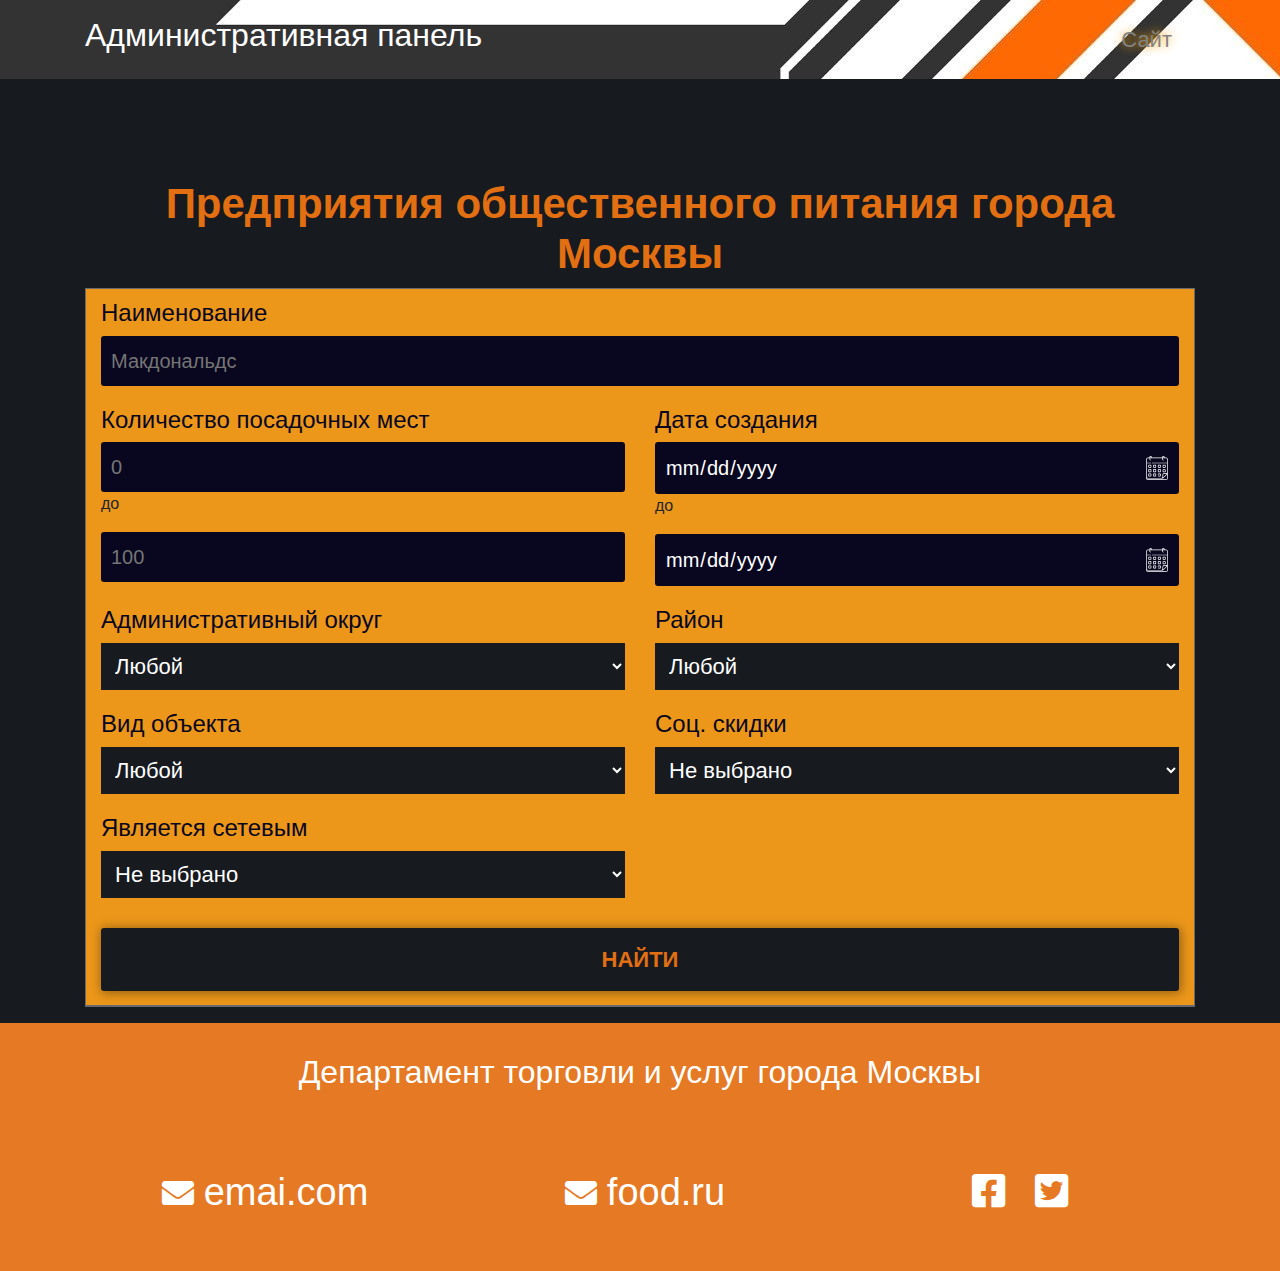
<file: admin.html>
﻿<!doctype HTML>
<html>

<head>
    <title>Административная панель</title>
    <meta charset="utf-8">
    <meta name="viewport" content="width=device-width, initial-scale=1, maximum-scale=1, user-scalable=no">
    <link rel="stylesheet" href="styles/font-awesome.all.min.css">
    <link rel="stylesheet" href="styles/bootstrap/bootstrap-grid.min.css">
    <link rel="stylesheet" href="styles/bootstrap/bootstrap-reboot.min.css">
    <link rel="stylesheet" href="styles/bootstrap/bootstrap.min.css">
    <link rel="stylesheet" href="styles/bootstrap/bootstrap-datepicker3.min.css" />
    <link rel="stylesheet" href="styles/style.css">
    <link rel="stylesheet" href="styles/admin.css"> 
    <link rel="stylesheet" href="styles/datepicker.css">
</head>

<body>
    <header class="page-header" id="home">
        <div class="page-header__body">
            <nav class="page-header__nav header navbar navbar-dark navbar-expand-lg">
                <div class="container">
                    <h1 class="admin__title">Административная панель</h1>
                    <button class="navbar-toggler" type="button" data-toggle="collapse" data-target="#navbarsExample07"
                        aria-controls="navbarsExample07" aria-expanded="false" aria-label="Toggle navigation">
                        <span class="navbar-toggler-icon"></span>
                    </button>
                    <div class="page-header__menu collapse navbar-collapse" id="navbarsExample07">
                        <ul class="page-header__list list navbar-nav ml-auto">
                            <li class="list__item nav-item active">
                                <a class="list__link nav-link" href="index.html">
                                    Сайт <span class="sr-only">(current)</span>
                                </a>
                            </li>
                        </ul>
                    </div>
                </div>
            </nav>
        </div>
    </header>
    <main class="admin">
        <div id="SuccessAlert" class="alert alert-success alert-dismissible fade show d-none" role="alert">
            <div id="FoodProviderDeletedSuccessfullyAlert" class="d-none">
                Предприятие общественного питания
                успешно удалено.
            </div>
            <div id="FoodProviderCreatedSuccessfullyAlert" class="d-none">
                Предприятие общественного питания
                успешно создано.
            </div>
            <div id="FoodProviderUpdatedSuccessfullyAlert" class="d-none">
                Предприятие общественного питания
                успешно обновлено.
            </div>
            <button type="button" class="close" data-dismiss="alert" aria-label="Close">
                <span aria-hidden="true">&times;</span>
            </button>
        </div>
        <div id="ErrorAlert" class="alert alert-danger alert-dismissible fade show d-none" role="alert">
            <div id="FoodProvidersAdministrationUnavailableAlert" class="d-none">
                Сервис администрирования предприятий общественного питания
                временно не доступен. Пожалуйста, попробуйте выполнить операцию позднее.
            </div>
            <button type="button" class="close" data-dismiss="alert" aria-label="Close">
                <span aria-hidden="true">&times;</span>
            </button>
        </div>
        <div class="viewer modal fade" id="ViewModal" tabindex="-1" role="dialog" aria-labelledby="ViewModalLabel"
            aria-hidden="true">
            <div class="viewer__body popup-content modal-dialog" role="document">
                <div class="modal-content popup-content">
                    <div class="modal-header">
                        <h2 class="modal-title title-popup" id="ViewModalLabel"></h2>
                        <button type="button" class="viewer__close close btn-hover" data-dismiss="modal"
                            aria-label="Close">
                            <i class="close__popup close__icon far fa-times-circle"></i>
                        </button>
                    </div>
                    <div class="modal-body">
                        <div class="viewer__list">
                            <div class="viewer__content d-md-flex justify-content-md-between align-items-center">
                                <div class="viewer__item">
                                    <span class="viewer__text mini-subtitle">Наименование:</span>
                                </div>
                                <div class="viewer__item">
                                    <span class="viewer__value viewer__name"></span>
                                </div>
                            </div>
                            <div class="viewer__content d-md-flex justify-content-md-between align-items-center">
                                <div class="viewer__item">
                                    <span class="viewer__text mini-subtitle">Является сетевым:</span>
                                </div>
                                <div class="viewer__item">
                                    <span class="viewer__value viewer__network"></span>
                                </div>
                            </div>
                            <div class="viewer__content d-md-flex justify-content-md-between align-items-center">
                                <div class="viewer__item">
                                    <span class="viewer__text mini-subtitle">Название управляющей компании:</span>
                                </div>
                                <div class="viewer__item">
                                    <span class="viewer__value viewer__operating-company"></span>
                                </div>
                            </div>
                            <div class="viewer__content d-md-flex justify-content-md-between align-items-center">
                                <div class="viewer__item">
                                    <span class="viewer__text mini-subtitle">Вид объекта:</span>
                                </div>
                                <div class="viewer__item">
                                    <span class="viewer__value viewer__type"></span>
                                </div>
                            </div>
                            <div class="viewer__content d-md-flex justify-content-md-between align-items-center">
                                <div class="viewer__item">
                                    <span class="viewer__text mini-subtitle">Административный округ:</span>
                                </div>
                                <div class="viewer__item">
                                    <span class="viewer__value viewer__area"></span>
                                </div>
                            </div>
                            <div class="viewer__content d-md-flex justify-content-md-between align-items-center">
                                <div class="viewer__item">
                                    <span class="viewer__text mini-subtitle">Район:</span>
                                </div>
                                <div class="viewer__item">
                                    <span class="viewer__value viewer__district"></span>
                                </div>
                            </div>
                            <div class="viewer__content d-md-flex justify-content-md-between align-items-center">
                                <div class="viewer__item">
                                    <span class="viewer__text mini-subtitle">Адрес:</span>
                                </div>
                                <div class="viewer__item">
                                    <span class="viewer__value viewer__address"></span>
                                </div>
                            </div>
                            <div class="viewer__content d-md-flex justify-content-md-between align-items-center">
                                <div class="viewer__item">
                                    <span class="viewer__text mini-subtitle">Число посадочных мест:</span>
                                </div>
                                <div class="viewer__item">
                                    <span class="viewer__value viewer__seats-count"></span>
                                </div>
                            </div>
                            <div class="viewer__content d-md-flex justify-content-md-between align-items-center">
                                <div class="viewer__item">
                                    <span class="viewer__text mini-subtitle">Социальные льготы:</span>
                                </div>
                                <div class="viewer__item">
                                    <span class="viewer__value viewer__social-privileges"></span>
                                </div>
                            </div>
                            <div class="viewer__content d-md-flex justify-content-md-between align-items-center">
                                <div class="viewer__item">
                                    <span class="viewer__text mini-subtitle">Контактный телефон:</span>
                                </div>
                                <div class="viewer__item">
                                    <span class="viewer__value viewer__phone"></span>
                                </div>
                            </div>
                        </div>
                    </div>
                    <div class="modal-footer">
                        <button type="button" class="btn-bt footer-modal-btn btn-hover" data-dismiss="modal">Ок</button>
                    </div>
                </div>
            </div>
        </div>
        <div class="modal-list-editor  modal fade" id="EditModal" tabindex="-1" role="dialog"
            aria-labelledby="EditModalLabel" aria-hidden="true">
            <div class="admin-list-editor__body popup-content modal-dialog" role="document">
                <div class="modal-content popup-content">
                    <div class="modal-header">
                        <h2 class="modal-title title-popup grow-end" id="EditModalLabel">
                            <span class="modal-title__edit-title d-none">Редактирование записи</span>
                            <span class="modal-title__creation-title d-none">Добавление записи</span>
                        </h2>
                        <button type="button" class="viewer__close close btn-hover" data-dismiss="modal"
                            aria-label="Close">
                            <i class="close__popup close__icon far fa-times-circle"></i>
                        </button>
                    </div>
                    <div class="modal-body">
                        <form id="EditForm">
                            <div class="admin-list-editor__list row">
                                <div class="admin-list-editor__item col-md-12">
                                    <div class="grow">
                                        <h3 class="admin-list-editor__subtitle grow-end">Наименование</h3>
                                        <input name="name" class="admin-list-editor__value admin-list-editor__name input-modal" type="text">
                                    </div>
                                </div>
                                <div class="admin-list-editor__item col-md-12">
                                    <div class="grow">
                                        <h3 class="admin-list-editor__subtitle grow-end">Адрес</h3>
                                        <input name="address" class="admin-list-editor__value admin-list-editor__address input-modal" type="text">
                                    </div>
                                </div>
                                <div class="admin-list-editor__item col-md-6">
                                    <div class="grow">
                                        <h3 class="admin-list-editor__subtitle grow-end">Посадочные места</h3>
                                        <input name="seatsCount" class="admin-list-editor__value admin-list-editor__seats-count input-modal"
                                            type="text" value="0">
                                    </div>
                                </div>
                                <div class="admin-list-editor__item col-md-6">
                                    <div class="grow">
                                        <h3 class="admin-list-editor__subtitle grow-end">Управляющая компания</h3>
                                        <input name="operatingCompany" class="admin-list-editor__value admin-list-editor__operating-company input-modal"
                                            type="text">
                                    </div>
                                </div>
                            </div>
                            <div class="admin-list-editor__list row">
                                <div class="admin-list-editor__item col-md-6">
                                    <div class="grow">
                                        <h3 class="admin-list-editor__subtitle grow-end">Административный округ</h3>
                                        <select id="AreaEditOptions" name="admArea" class="select-list admin-list-editor__area">
                                            <option>Не выбрано</option>
                                        </select>
                                    </div>
                                </div>
                                <div class="admin-list-editor__item col-md-6">
                                    <div class="grow">
                                        <h3 class="admin-list-editor__subtitle grow-end">Район</h3>
                                        <select id="DistrictEditOptions" name="district" class="select-list admin-list-editor__district">
                                            <option>Не выбрано</option>
                                        </select>
                                    </div>
                                </div>
                                <div class="admin-list-editor__item col-md-6">
                                    <div class="grow">
                                        <h3 class="admin-list-editor__subtitle grow-end">Тип</h3>
                                        <select id="TypeEditOptions" name="typeObject" class="select-list admin-list-editor__type">
                                            <option>Не выбрано</option>
                                        </select>
                                    </div>
                                </div>
                                <div class="admin-list-editor__item col-md-6">
                                    <div class="grow">
                                        <h3 class="admin-list-editor__subtitle grow-end">Социальные льготы</h3>
                                        <select name="socialPrivileges" class="select-list admin-list-editor__social-privileges">
                                            <option value="1">Есть</option>
                                            <option value="0">Нет</option>
                                        </select>
                                    </div>
                                </div>
                                <div class="admin-list-editor__item col-md-6">
                                    <div class="grow">
                                        <h3 class="admin-list-editor__subtitle grow-end">Является сетевым</h3>
                                        <select name="isNetObject" class="select-list admin-list-editor__network">
                                            <option value="1">Да</option>
                                            <option value="0">Нет</option>
                                        </select>
                                    </div>
                                </div>
                                <div class="admin-list-editor__item col-md-6">
                                    <div class="grow">
                                        <h3 class="admin-list-editor__subtitle grow-end">Телефон</h3>
                                        <input name="publicPhone"
                                            class="admin-list-editor__value admin-list-editor__phone input-modal input-medium bfh-phone"
                                            type="text"
                                            data-format="+7 (ddd) ddd-dddd">
                                    </div>
                                </div>
                            </div>
                            <div class="admin-list-editor__list row">
                                <div class="admin-list-editor__item col-md-2">
                                    <div class="grow">
                                        <h3 class="admin-list-editor__subtitle grow-end">Цена блюда 1</h3>
                                        <input id="MenuItem1PriceField" name="set_1" class="admin-list-editor__value input-modal" type="text" value="0">
                                    </div>
                                </div>
                                <div class="admin-list-editor__item col-md-2">
                                    <div class="grow">
                                        <h3 class="admin-list-editor__subtitle grow-end">Цена блюда 2</h3>
                                        <input id="MenuItem2PriceField" name="set_2" class="admin-list-editor__value input-modal" type="text" value="0">
                                    </div>
                                </div>
                                <div class="admin-list-editor__item col-md-2">
                                    <div class="grow">
                                        <h3 class="admin-list-editor__subtitle grow-end">Цена блюда 3</h3>
                                        <input id="MenuItem3PriceField" name="set_3" class="admin-list-editor__value input-modal" type="text" value="0">
                                    </div>
                                </div>
                                <div class="admin-list-editor__item col-md-2">
                                    <div class="grow">
                                        <h3 class="admin-list-editor__subtitle grow-end">Цена блюда 4</h3>
                                        <input id="MenuItem4PriceField" name="set_4" class="admin-list-editor__value input-modal" type="text" value="0">
                                    </div>
                                </div>
                                <div class="admin-list-editor__item col-md-2">
                                    <div class="grow">
                                        <h3 class="admin-list-editor__subtitle grow-end">Цена блюда 5</h3>
                                        <input id="MenuItem5PriceField" name="set_5" class="admin-list-editor__value input-modal" type="text" value="0">
                                    </div>
                                </div>
                                <div class="admin-list-editor__item col-md-2">
                                    <div class="grow">
                                        <h3 class="admin-list-editor__subtitle grow-end">Цена блюда 6</h3>
                                        <input id="MenuItem6PriceField" name="set_6" class="admin-list-editor__value input-modal" type="text" value="0">
                                    </div>
                                </div>
                                <div class="admin-list-editor__item col-md-2">
                                    <div class="grow">
                                        <h3 class="admin-list-editor__subtitle grow-end">Цена блюда 7</h3>
                                        <input id="MenuItem7PriceField" name="set_7" class="admin-list-editor__value input-modal" type="text" value="0">
                                    </div>
                                </div>
                                <div class="admin-list-editor__item col-md-2">
                                    <div class="grow">
                                        <h3 class="admin-list-editor__subtitle grow-end">Цена блюда 8</h3>
                                        <input id="MenuItem8PriceField" name="set_8" class="admin-list-editor__value input-modal" type="text" value="0">
                                    </div>
                                </div>
                                <div class="admin-list-editor__item col-md-2">
                                    <div class="grow">
                                        <h3 class="admin-list-editor__subtitle grow-end">Цена блюда 9</h3>
                                        <input id="MenuItem9PriceField" name="set_9" class="admin-list-editor__value input-modal" type="text" value="0">
                                    </div>
                                </div>
                                <div class="admin-list-editor__item col-md-2">
                                    <div class="grow">
                                        <h3 class="admin-list-editor__subtitle grow-end">Цена блюда 10</h3>
                                        <input id="MenuItem10PriceField" name="set_10" class="admin-list-editor__value input-modal" type="text" value="0">
                                    </div>
                                </div>
                            </div>
                        </form>
                    </div>
                    <div class="modal-footer">
                        <button type="button" class="btn-bt btn-hover footer-modal-btn" data-dismiss="modal">
                            Отмена
                        </button>
                        <button id="EditFormSubmitButtion" type="button" class="btn-bt btn-hover footer-modal-btn"
                            data-dismiss="modal">
                            Подтвердить
                        </button>
                    </div>
                </div>
            </div>
        </div>

        <div class="del-event modal fade" id="DeleteModal" tabindex="-1" role="dialog"
            aria-labelledby="DeleteModalLabel" aria-hidden="true">
            <div class="del-event__body">
                <div class="modal-dialog popup-content" role="document">
                    <div class="modal-content popup-content">
                        <div class="modal-header">
                            <h2 class="modal-title title-popup" id="DeleteModalLabel">Удаление записи</h2>
                            <button type="button" class="close btn-hover" data-dismiss="modal" aria-label="Close">
                                <i class="close__popup close__icon far fa-times-circle"></i>
                            </button>
                        </div>
                        <div class="modal-body m__text">
                            <span class="del-event__text">Вы уверены, что хотите удалить данные предприятия <span
                                    class="del-event__food-provider-name">(название предприятия)</span>?</span>
                        </div>
                        <div class="modal-footer">
                            <button type="button" class="btn-bt btn-hover footer-modal-btn"
                                data-dismiss="modal">Нет</button>
                            <button id="FoodProviderDeleteButton" type="button"
                                class="btn-bt btn-hover footer-modal-btn" data-dismiss="modal">Да</button>
                        </div>
                    </div>
                </div>
            </div>
        </div>
        <div class="container create">
            <div class="create__body">
                <h2 class="create__title section-title text-center">Предприятия общественного питания города Москвы</h2>
                <div class="container create__editor">
                    <div class="create__list row">
                        <div class="create__item col-lg-12">
                            <h3 class="create__subtitle">Наименование</h3>
                            <input id="NamePattern" class="create__input page-input" placeholder="Макдональдс">
                        </div>
                    </div>
                    <div class="create__list row">
                        <div class="create__item col-lg-6">
                            <h3 class="create__subtitle">Количество посадочных мест</h3>
                            <input id="MinimumSeatsCount" class="create__input page-input" placeholder="0">
                            <p>до</p>
                            <input id="MaximumSeatsCount" class="create__input page-input" placeholder="100">
                        </div>
                        <div class="create__item col-lg-6">
                            <h3 class="create__subtitle">Дата создания</h3>
                            <input type="date" id="MinimumCreationDate" class="create__input page-input">
                            <p>до</p>
                            <input type="date" id="MaximumCreationDate" class="create__input page-input">
                        </div>
                    </div>
                    <div class="create__list row">
                        <div class="create__item col-lg-6">
                            <div class="grow">
                                <h3 class="create__subtitle grow-end">Административный округ</h3>
                                <select id="AreaSearchOptions" class="select-list">
                                    <option>Любой</option>
                                </select>
                            </div>
                        </div>
                        <div class="create__item col-lg-6">
                            <div class="grow">
                                <h3 class="create__subtitle grow-end">Район</h3>
                                <select id="DistrictSearchOptions" class="select-list">
                                    <option>Любой</option>
                                </select>
                            </div>
                        </div>
                    </div>
                    <div class="create__list row">
                        <div class="create__item col-lg-6">
                            <div class="grow">
                                <h3 class="create__subtitle grow-end">Вид объекта</h3>
                                <select id="TypeSearchOptions" class="select-list">
                                    <option>Любой</option>
                                </select>
                            </div>
                        </div>
                        <div class="create__item col-lg-6">
                            <div class="grow">
                                <h3 class="create__subtitle grow-end">Соц. скидки</h3>
                                <select class="select-list" id="SocialPrivilegesSearchOptions">
                                    <option>Не выбрано</option>
                                    <option>Есть</option>
                                    <option>Нет</option>
                                </select>
                            </div>
                        </div>
                        <div class="create__item col-lg-6">
                            <div class="grow">
                                <h3 class="create__subtitle grow-end">Является сетевым</h3>
                                <select class="select-list" id="NetworkSearchOptions">
                                    <option>Не выбрано</option>
                                    <option>Да</option>
                                    <option>Нет</option>
                                </select>
                            </div>
                        </div>
                    </div>
                    <input id="SearchButton" class="choice__btn-value btn-bt btn-hover text-uppercase" type="submit"
                        value="найти">
                </div>
                <div class="container table decor-line">
                    <div id="FoodProviders" class="table__body row d-none">
                        <table class="table__list">
                            <thead class="table__item head-t">
                                <tr>
                                    <td>Название</td>
                                    <td>Тип</td>
                                    <td>Адрес</td>
                                    <td>Действия</td>
                                </tr>
                            </thead>
                            <tbody class="table__item body-t">
                                <tr id="FoodProviderItemTemplate" class="table__item d-none">
                                    <td class="food-provider__name"></td>
                                    <td class="food-provider__type"></td>
                                    <td class="food-provider__address"></td>
                                    <td class="d-flex table-border-none">
                                        <button type="button"
                                            class="btn-bt admin-table-btn admin-table-btn-view d-flex justify-content-center btn-hover"
                                            data-toggle="modal" data-target="#ViewModal" title="Просмотреть">
                                            <i class="far fa-sticky-note"></i>
                                        </button>
                                        <button type="button"
                                            class="btn-bt admin-table-btn admin-table-btn-edit d-flex justify-content-center btn-hover"
                                            data-toggle="modal" data-target="#EditModal" title="Редактировать">
                                            <i class="far fa-edit"></i>
                                        </button>
                                        <button type="button"
                                            class="btn-bt admin-table-btn admin-table-btn-delete d-flex justify-content-center btn-hover"
                                            data-toggle="modal" data-target="#DeleteModal" title="Удалить">
                                            <i class="far fa-trash-alt"></i>
                                        </button>
                                    </td>
                                </tr>
                            </tbody>
                        </table>
                        <div class="food-providers d-flex justify-content-between align-items-center flex-wrap">
                            <nav id="FoodProvidersPagination" class="main-switching switching"
                                aria-label="Page navigation example"></nav>
                            <div class="add-event">
                                <button id="CreateFoodProviderButton" type="button"
                                    class="btn-bt add-event-btn btn-hover footer-modal-btn" data-toggle="modal"
                                    data-target="#EditModal">
                                    Добавить предприятие
                                </button>
                            </div>
                        </div>
                    </div>
                    <div id="FoodProvidersUnavailableMessage" class="row d-none">
                        <div class="col-lg-12 text-center">
                            <div class="alert alert-danger" role="alert">
                                Предприятия общественного питания недоступны.
                            </div>
                        </div>
                    </div>
                    <div id="FoodProvidersNotFoundMessage" class="row d-none">
                        <div class="col-lg-12 text-center">
                            <div class="alert alert-primary" role="alert">
                                Предприятия общественного питания с указанным параметрам не найдены. Попробуйте поменять
                                параментры фильтра и повторите поиск.
                            </div>
                        </div>
                    </div>
                </div>
            </div>
        </div>
    </main>
    <footer class="footer" id="contacts">
        <div class="container contact">
            <h2 class="company company__title">Департамент торговли и услуг города Москвы</h2>
            <div class="contact__list row align-items-center">
                <div class="contact__item col-lg-4 align-items-center">
                    <a class="contact__link" href=""><i class="contact__icon fas fa-envelope"></i>emai.com</a>
                </div>
                <div class="contact__item col-lg-4 align-items-center">
                    <a class="contact__link" href=""><i class="contact__icon fas fa-envelope"></i>food.ru</a>
                </div>
                <div class="contact__item col-lg-4 align-items-center row justify-content-center">
                    <a class="contact__link" href="#"><i class="fab fa-facebook-square"></i></a>
                    <a class="contact__link" href="#"><i class="fab fa-twitter-square"></i></a>
                </div>
            </div>
        </div>
    </footer>

    <script src="scripts/jquery/jquery-3.5.1.slim.min.js"></script>
    <script src="scripts/jquery/jquery.bootpag.min.js"></script>
    <script src="scripts/bootstrap/bootstrap.min.js"></script>
    <script src="scripts/bootstrap/bootstrap.bundle.min.js"></script>
    <script src="scripts/bootstrap/bootstrap-datepicker.min.js"></script>
    <script src="scripts/bootstrap/bootstrap-datepicker.ru.min.js"></script>
    <script src="scripts/script.js"></script>
    <script src="scripts/constants.js"></script>
    <script src="scripts/admin.js"></script>
</body>

</html>
</file>
<file: styles/style.css>
* {
    scroll-behavior: smooth;
    box-sizing: border-box;
}

body,
html {
    background-color: #171a1f;     
    
}

.modal {
    padding-right: 0 !important;
}

.close {
    outline: none !important;
}

.alert {
    margin: 30px 0 20px 0;
}

.page-header {
    width: 100%;
}

.page-header__body {
    padding: 10px 10px;
    background-image: url(header.jpg);
    background-size: auto;
}

.page-header__nav {
    padding: 0;
}

.page-header__menu {
    padding: 5px;
}

.btn-hover {
    transition: 0.1s;
}

.btn-hover:focus {
    outline: 1px solid #fff;
}

.table-border-none {
    border: none !important;
}

.grow {
    display: flex;
    flex-direction: column;
    height: 100%;
}

.grow-end {
    display: flex;
    flex-direction: column;
    justify-content: flex-end;
}

.grow-container {
    flex-grow: 1;
}

.decor-line::before {
    position: absolute;
    bottom: 0;
    left: 0;
    width: 100%;
    height: 2px;
    content: '';
    background-color: #676a6e;
}

.mini-subtitle {
    font-weight: bolder;
    color: #676a6e;
}

.logo {
    display: block;
}

.logo__link {
    padding: 3px;
    font-size: 26px;
    color: #fff;
    text-decoration: none !important;
    transition: 0.1s;
}

.logo__link:hover {
    color: #a13e37;
}

.logo__svg {
    fill: #fff;
    transition: 0.1s;
}

.logo__link:hover .logo__svg {
    fill: #e26f11;
}

.logo__title {
    margin: 0;
    font-size: 26px;
}

.list__link {
    font-size: 22px;
    color: #838383 !important;
    transition: 0.1s;
    text-shadow: orange 0 0 10px;
}

.list__item {
    margin: 0 10px;
}

.list__link:hover {
    color: #fff !important;
    text-decoration: none;
}

.popup-content {
    position: relative;
    max-width: 800px;
    color: #fff;
    background-color: #09071f;
    border-radius: 5px;
}

.btn-close {
    position: relative;
    z-index: 10;
    color: #fff;
    background-color: transparent;
    border: none;
    outline: none;
}

.close__popup {
    position: absolute;
    top: 28px;
    right: 30px;
    display: block;
    font-size: 40px;
}

.close__icon {
    color: #fff;
}

.title-popup {
    position: relative;
    padding: 0 40px 0 0;
    font-size: 38px;
    color: #fff;
}

.select-list {
    position: relative;
    width: 100%;
    padding: 10px;
    font-size: 22px;
    color: #fff;
    cursor: pointer;
    background-color: #171a1f;
    border: none;
    outline: none;
}

.textarea-modal {
    width: 100%;
    padding: 10px;
    font-size: 18px;
    resize: none;
    border: none;
    border-radius: 1px;
    outline: none;
}

.input-modal {
    width: 100%;
    padding: 10px;
    font-size: 18px;
    border: none;
    border-radius: 3px;
    outline: none;
}

.footer-modal-btn {
    position: relative;
    font-size: 20px;
    color: #e67923;
    background-color: #09071f;
}

.footer-modal-btn:hover {
    color: #fff !important;
}

.carousel__body {
    margin-bottom: 4rem;
}

.carousel-caption {
    bottom: 3rem;
    z-index: 10;
    padding: 10px 15px;
    background-color: #1b07079b;
}

.carousel-indicators .active {
    background-color: #e26f11;
}

.carousel-item {
    height: 32rem;
}

.carousel__img {
    position: absolute;
    top: 0;
    left: 0;
    min-width: 100%;
    height: 32rem;
    object-fit: cover;
}

.section-title {
    position: relative;
    font-size: 42px;
    font-weight: bold !important;
    color: #e26f11 !important;
}

.table {
    position: relative;
}

.table__body {
    margin: 30px 0 0 0;
}

.table__list {
    width: 100%;
}

.table__item {
    font-size: 18px;
    color: #fff;
    background-color: #676a6e;
    border: 10px solid transparent;
}

.table__item tr {
    cursor: default;
    transition: 0.1s;
}

.table__item tr:hover {
    background-color: #a13e37;
}

.head-t tr:first-child:hover {
    background-color: transparent;
}

.table__item td {
    padding: 10px 20px;
}

.table__item td:nth-child(3) {
    width: 30%;
}

.head-t {
    font-weight: bold;
    border-bottom: 11px solid #e26f11;
}

.table__btn {
    color: #e26f11;
    background-color: #171a1f;
    border: none;
    border-radius: 3px;
    outline: none;
    box-shadow: 1px 1px 11px 1px rgba(0, 0, 0, 0.38);
    transition: 0.1s;
}

.flick-link {
    font-size: 20px;
    color: #a13e37;
    text-decoration: none !important;
    border: 1px solid #e26f11;
    transition: 0.1s;
}

.flick-link:hover {
    color: #fff;
}

.custom-checkbox__input {
    display: none;
}

.custom-checkbox__control-label {
    width: 40px;
    height: 30px;
    margin: 0;
    cursor: pointer;
    background-color: #fff;
    border-radius: 5px;
    transition: 0.3s;
}

.custom-checkbox__control-label_disabled {
    background-color: #676a6e;
}

.custom-checkbox__control-label::before {
    display: flex;
    align-items: center;
    justify-content: center;
    font-size: 18px;
    color: #09071f;
    content: 'Нет';
}

.custom-checkbox__text {
    font-size: 28px;
    color: #fff;
}

.custom-checkbox__input:checked+.custom-checkbox__control-label {
    background-color: #008000;
}

.custom-checkbox__input:checked+.custom-checkbox__control-label::before {
    color: #fff;
    content: 'Да';
}

.btn-bt {
    border: none;
    border-radius: 3px;
    outline: none;
}

.page-input {
    padding: 10px;
    font-size: 20px;
    color: #fff;
    background-color: #09071f;
    border: none;
    border-radius: 3px;
    outline: none;
}

.viewer__content {
    width: 100%;
    margin: 0 0 30px 0;
}

.viewer__text {
    font-size: 20px;
}

.viewer__value {
    font-size: 20px;
}

.del-event__text {
    display: block;
    font-size: 22px;
    color: #e26f11;
}

.del-event__text_interrogative {
    font-size: 22px;
    color: #e26f11;
}

.del-event__food-provider-name {
    font-size: 22px;
    color: #fff;
    white-space: nowrap;
}

.food-providers {
    width: 100%;
}

.flick-link-active>a {
    color: #fff;
    border: 1px solid transparent;
}

.choice__btn-value {
    width: 100%;
    padding: 15px;
    margin: 20px 0 15px 0;
    font-size: 22px;
    font-weight: bold;
    color: #e26f11 !important;
    background-color: #171a1f;
    box-shadow: 1px 1px 11px 1px rgba(0, 0, 0, 0.38);
}

.choice__btn-value:active {
    box-shadow: none !important;
    transform: translateY(5px) !important;
}

.footer {
    text-align: center;
    background-color: #e67923;
    color: black;
}

.company__title {
    padding: 30px 0 0 0;
    color: #fff;
}

.contact__list {
    padding: 50px 0;
}

.contact__item {
    margin: 15px 0 0 0;
}

.contact__icon {
    display: inline-block;
    padding: 0 10px;
    font-size: 32px;
    color: #fff;
    transition: 0.1s;
}

.contact__link {
    display: inline-block;
    margin: 0 15px;
    font-size: 38px;
    color: #fff;
    transition: 0.1s;
}

.contact__link:hover {
    color: #e26f11;
}

@media (max-width: 768px) {
    .section-title {
        font-size: 32px;
    }

    .table__body table thead {
        display: none;
    }

    .table__body table tr {
        display: block;
    }

    .table__body table td {
        display: flex;
        justify-content: space-between;
    }

    .custom-checkbox__text {
        font-size: 18px;
    }
}

@media (max-width: 562px) {
    .close__popup {
        top: 20px;
        font-size: 20px;
    }

    .title-popup {
        font-size: 18px;
    }
}
</file>
<file: styles/admin.css>
.create__body {
    padding: 100px 0 0 0;
}

.admin__title {
    position: relative;
    font-size: 32px;
    color: #fff;
}

.create__editor {
    min-height: 300px;
    background-color: #ec971a;
    border: 1px solid #676a6e;
}

.create__form {
    margin: 30px;
}

.create__item {
    margin: 10px 0;
}

.create__input {
    width: 100%;
}

.create__subtitle {
    flex-grow: 1;
    font-size: 24px;
    color: #09071f;
}

.admin-table-btn {
    width: 50px;
    padding: 15px;
    margin: 0 5px;
}

.admin-table-btn:first-child:hover {
    color: #e26f11;
}

.admin-table-btn:hover {
    color: #008000;
}

.admin-table-btn:last-child:hover {
    color: rgb(170, 35, 35);
}

.add-event {
    margin: 0;
}

.add-event-btn {
    padding: 10px;
    color: #e26f11;
    background-color: transparent;
    border: none;
    outline: none;
    transition: 0.1s;
}

.admin-switching {
    width: 100%;
}

.admin-switching__list {
    margin: 30px 0 20px 5px;
}

.admin-switching__link {
    padding: 10px 15px;
}

.admin-list-editor__item {
    margin: 10px 0;
}

.admin-list-editor__subtitle {
    flex-grow: 1;
    font-size: 20px;
}

.admin-list-editor__value {
    width: 100%;
}

.admin-form__btn-value {
    width: 100%;
    padding: 15px;
    margin: 15px 0;
    font-size: 22px;
    font-weight: bold;
    color: #e26f11 !important;
    background-color: #171a1f;
    box-shadow: 1px 1px 11px 1px rgba(0, 0, 0, 0.38);
}

.admin-form__btn-value:active {
    box-shadow: none;
    transform: translateY(5px);
}

.del-event__body {
    margin: 30vh 0;
}

@media (max-width: 768px) {
    .admin__title {
        font-size: 22px;
    }

    .create__input {
        width: 100%;
    }
}
</file>
<file: styles/datepicker.css>
input[type=date] {
    cursor: pointer !important;
}

input[type=date]::-webkit-clear-button,
input[type=date]::-webkit-inner-spin-button,
input[type=date]::-webkit-outer-spin-button {
    display: none;
}

input[type=date]::-webkit-calendar-picker-indicator { 
    color: transparent; 
    cursor: pointer !important;
    background: url(/images/calendar.svg) no-repeat center;
    background-size: contain;
    opacity: 1;
}

.dropdown-menu {
    padding: 15px;
    font-size: 20px;
    color: #fff !important;
    background-color: #1b0707 !important;
    transition: 0.2s;
}

.prev,
.next {
    transition: 0.2s;
}

.prev:hover,
.next:hover {
    color: #e26f11 !important;
}

.datepicker-switch {
    transition: 0.2s !important;
}

.datepicker-switch:hover {
    color: #000 !important;
}

.dow {
    padding: 5px 5px;
    color: #e26f11 !important;
}

.day:hover {
    color: #000 !important;
}

.datepicker table tr td.active {
    background-color: #676a6e !important;
}

.datepicker-dropdown:after {
    display: none;
}
</file>
